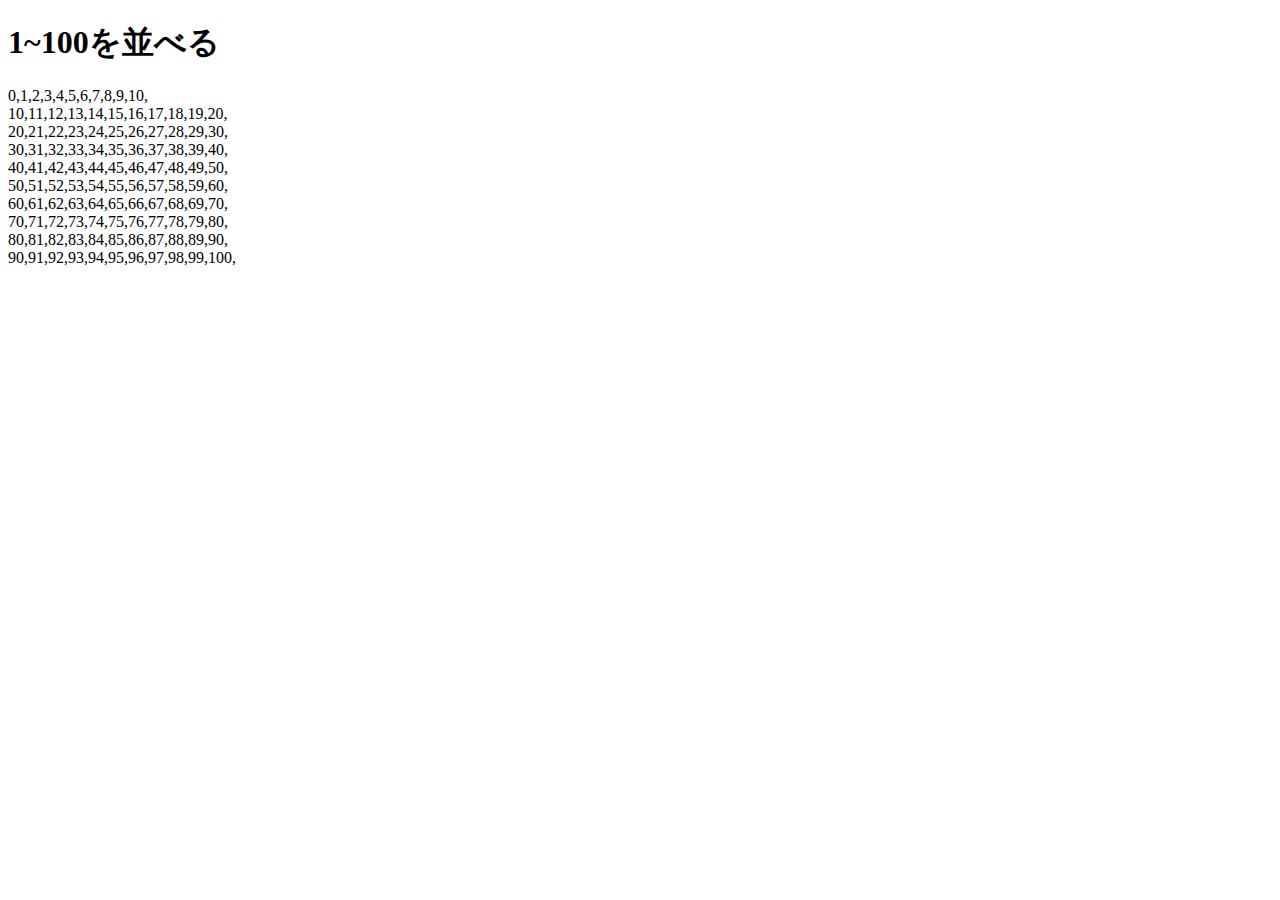
<file: 問04/index.html>
<!DOCTYPE html>
<html lang="ja">
<head>
    <meta charset="UTF-8">
    <meta name="viewport" content="width=device-width, initial-scale=1.0">
    <meta http-equiv="X-UA-Compatible" content="ie=edge">
    <title>Document</title>
</head>
<body>
    <h1>1~100を並べる</h1>
    <script>
    var ans = 0;
    for(var i = 0; i<10;i++){
        for(var l = 0;l<=10;l++){
            ans = (i*10)+l;
            document.write(ans,",");
        }
        document.write("<br>");
    }
    </script>
</body>
</html>
</file>
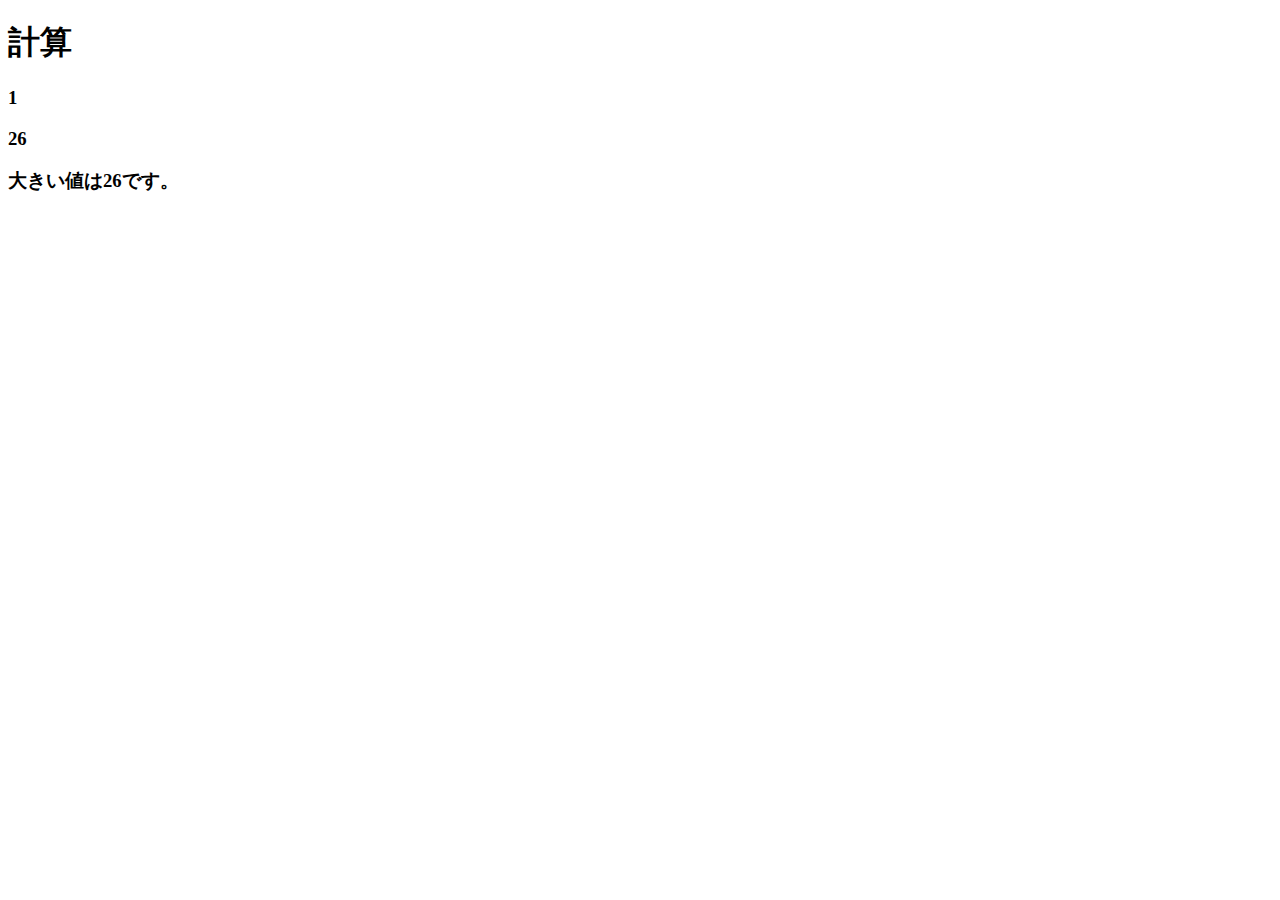
<file: 問05/index.html>
<!DOCTYPE html>
<html lang="ja">
<head>
    <meta charset="UTF-8">
    <meta name="viewport" content="width=device-width, initial-scale=1.0">
    <meta http-equiv="X-UA-Compatible" content="ie=edge">
    <title>Document</title>
</head>
<body>
    <h1>計算</h1>
    <script>
        var ans;
        var rand1 = Math.floor( Math.random() * 99 )+1;
        var rand2 = Math.floor( Math.random() * 99 )+1;
        document.write("<h3>",rand1,"</h3>");
        document.write("<h3>",rand2,"</h3>");
        if(rand1<rand2){
            ans = rand2;
        }else{
            ans = rand1;
        }
        document.write("<h3> 大きい値は",ans,"です。</h3>");

    </script>
</body>
</html>
</file>
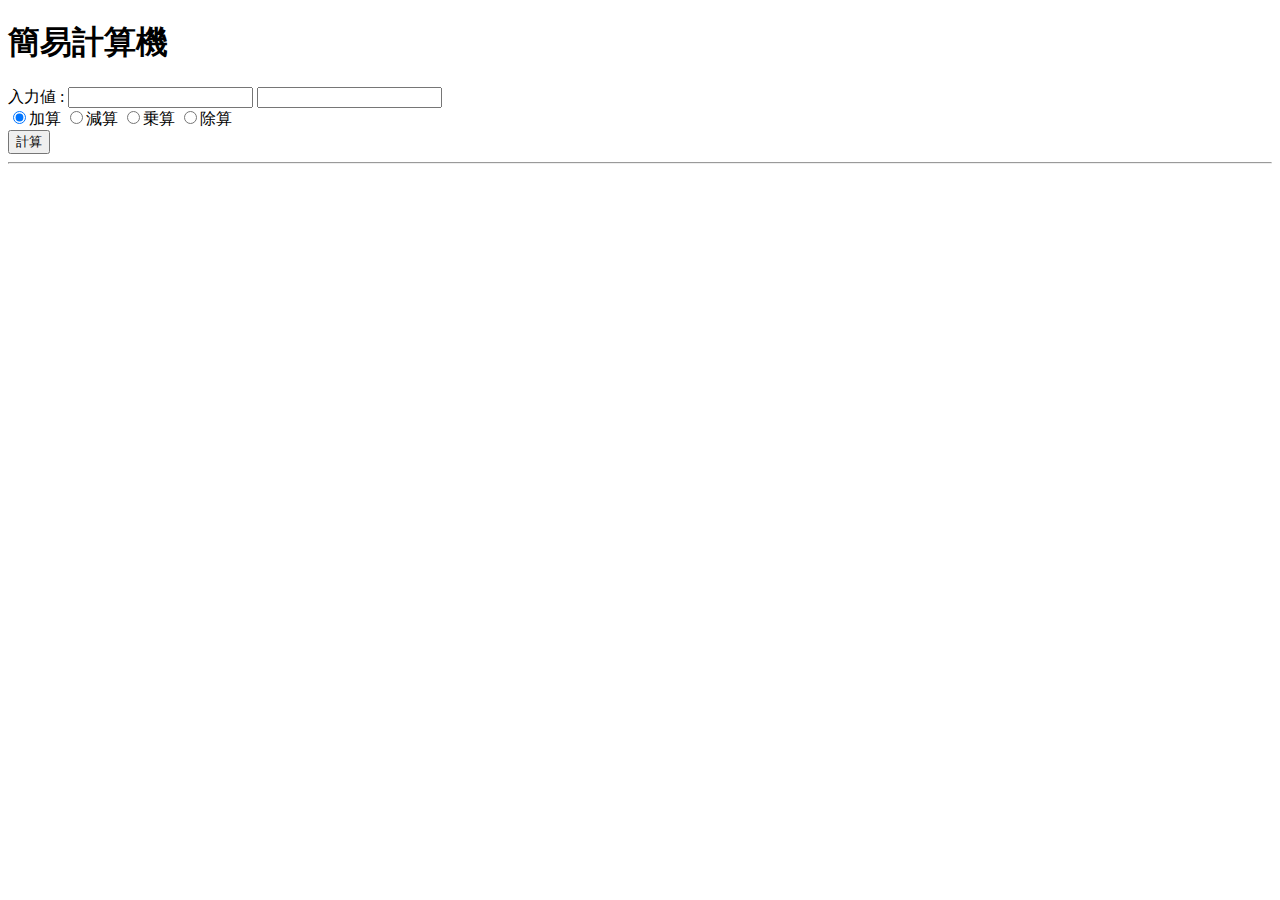
<file: 問06/index.html>
<!DOCTYPE html>
<html lang="ja">
<head>
    <meta charset="UTF-8">
    <meta name="viewport" content="width=device-width, initial-scale=1.0">
    <meta http-equiv="X-UA-Compatible" content="ie=edge">
    <title>Document</title>
</head>
<body>
    <h1>簡易計算機</h1>

    <form name="form1" id="id_form1" action="">
        <label>入力値 : </label>
        <input name="textBox1" id="id_textBox1" type="text" value="" />
        <input name="textBox1" id="id_textBox2" type="text" value="" />
        <br>
        <input type="radio" name="example"  value="1" checked>加算
        <input type="radio" name="example"  value="2">減算
        <input type="radio" name="example"  value="3">乗算
        <input type="radio" name="example"  value="4">除算
        <br>
        <input type="button" value="計算" onclick="onButtonClick();" />
    </form>
    <hr/>
    <div id="output"></div>
</body>

<script type="text/javascript" language="javascript">
    function onButtonClick() {
        var ans;
        target = document.getElementById("output");
        var num1 = Number(document.forms.id_form1.id_textBox1.value);
        var num2 = Number(document.forms.id_form1.id_textBox2.value);
        var color1 = document.form1.example.value;  
        switch(color1) {
            case "1":
                ans = num1+num2;
            break;
            case "2":
                ans = num1-num2;
            break;
            case "3":
                ans = num1 * num2;
            break;
            case "4":
                ans = num1/num2;
            break;
            default:ans = "正しく入力してね！";
      }
      target.innerText = ans;
      //target.innerText = document.id_form1.id_textBox1.value;//これでもOK
    }
</script>
</html>
</file>
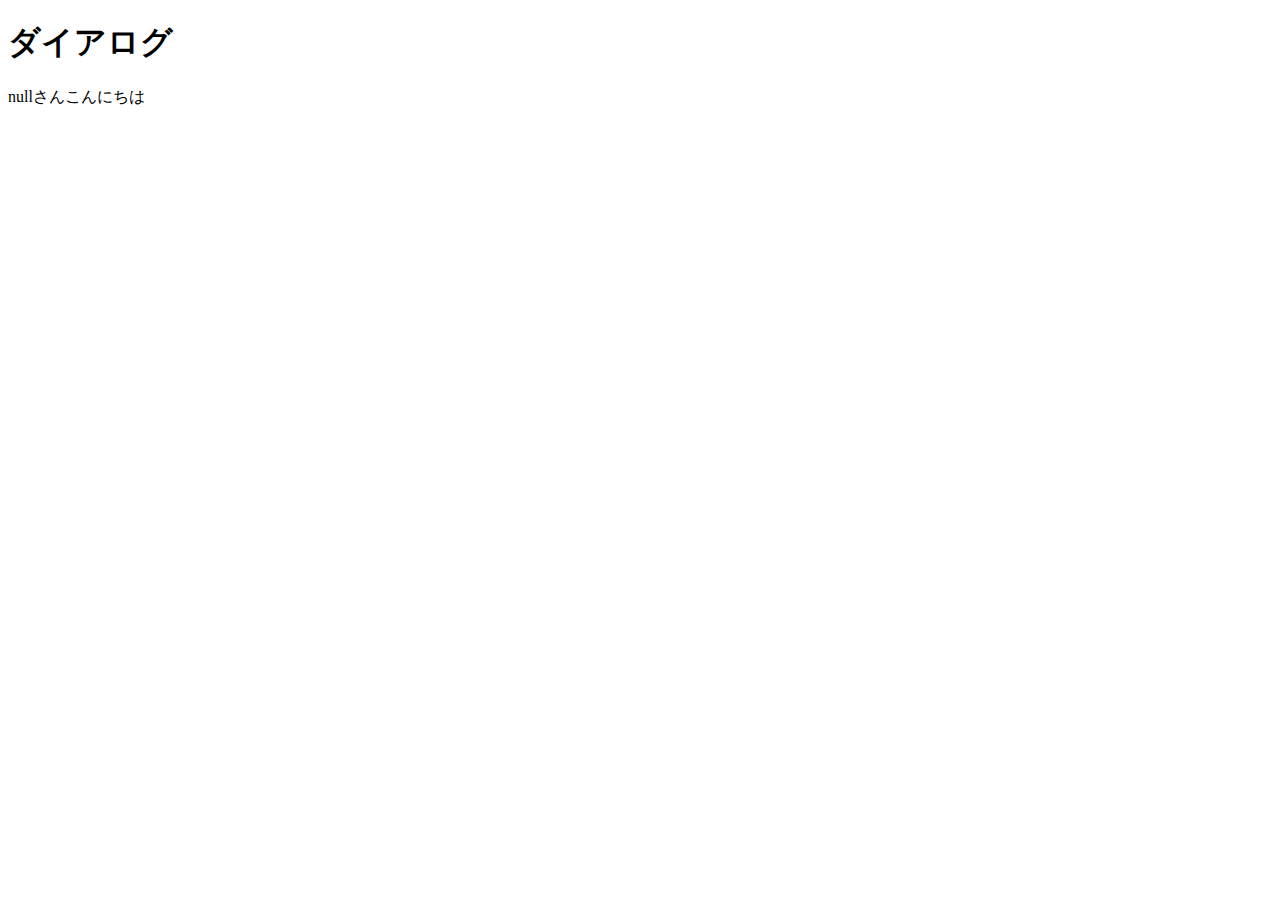
<file: 問01/prompt.html>
<!DOCTYPE html>
<html lang="ja">
<head>
    <meta charset="UTF-8">
    <meta name="viewport" content="width=device-width, initial-scale=1.0">
    <meta http-equiv="X-UA-Compatible" content="ie=edge">
    <title>Document</title>
</head>
<body>
    <h1>ダイアログ</h1>
    <script>
        var name = prompt("名前を入力してください");
          document.write("<p>",name,"さんこんにちは</P>");
    </script>
</body>

</html>
</file>
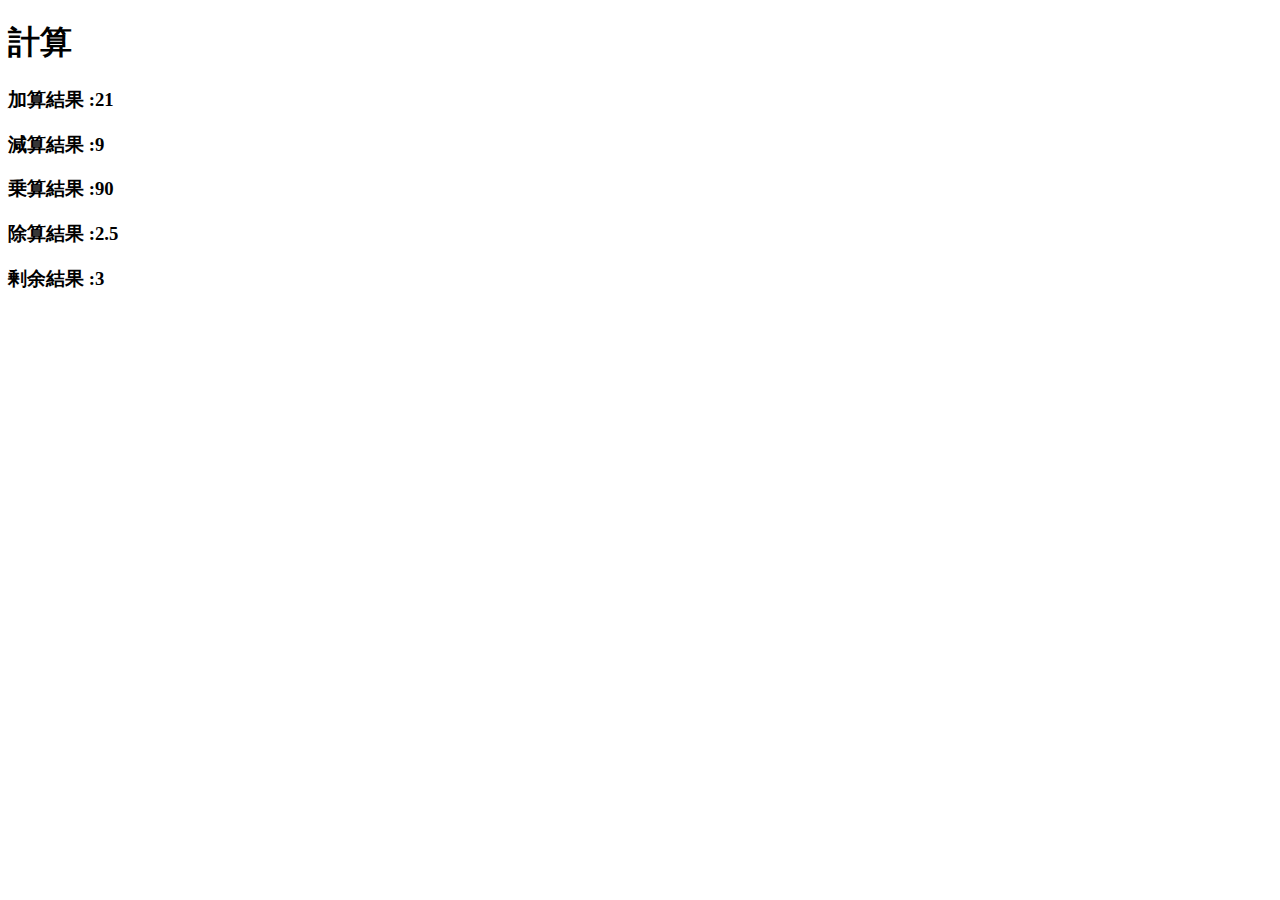
<file: 問02/keisan.html>
<!DOCTYPE html>
<html lang="ja">
<head>
    <meta charset="UTF-8">
    <meta name="viewport" content="width=device-width, initial-scale=1.0">
    <meta http-equiv="X-UA-Compatible" content="ie=edge">
    <title>Document</title>
</head>
<body>
    <h1>計算</h1>
    <script>
        var num1 = 15;
        var num2 = 6;
        var sum = num1 + num2;
        var sub = num1 - num2;
        var multi = num1 * num2;
        var div = num1 /num2;
        var amari = num1 % num2;
        document.write("<h3>加算結果 :",sum,"</h3>");
        document.write("<h3>減算結果 :",sub,"</h3>");
        document.write("<h3>乗算結果 :",multi,"</h3>");
        document.write("<h3>除算結果 :",div,"</h3>");
        document.write("<h3>剰余結果 :",amari,"</h3>");
    </script>
</body>
</html>
</file>
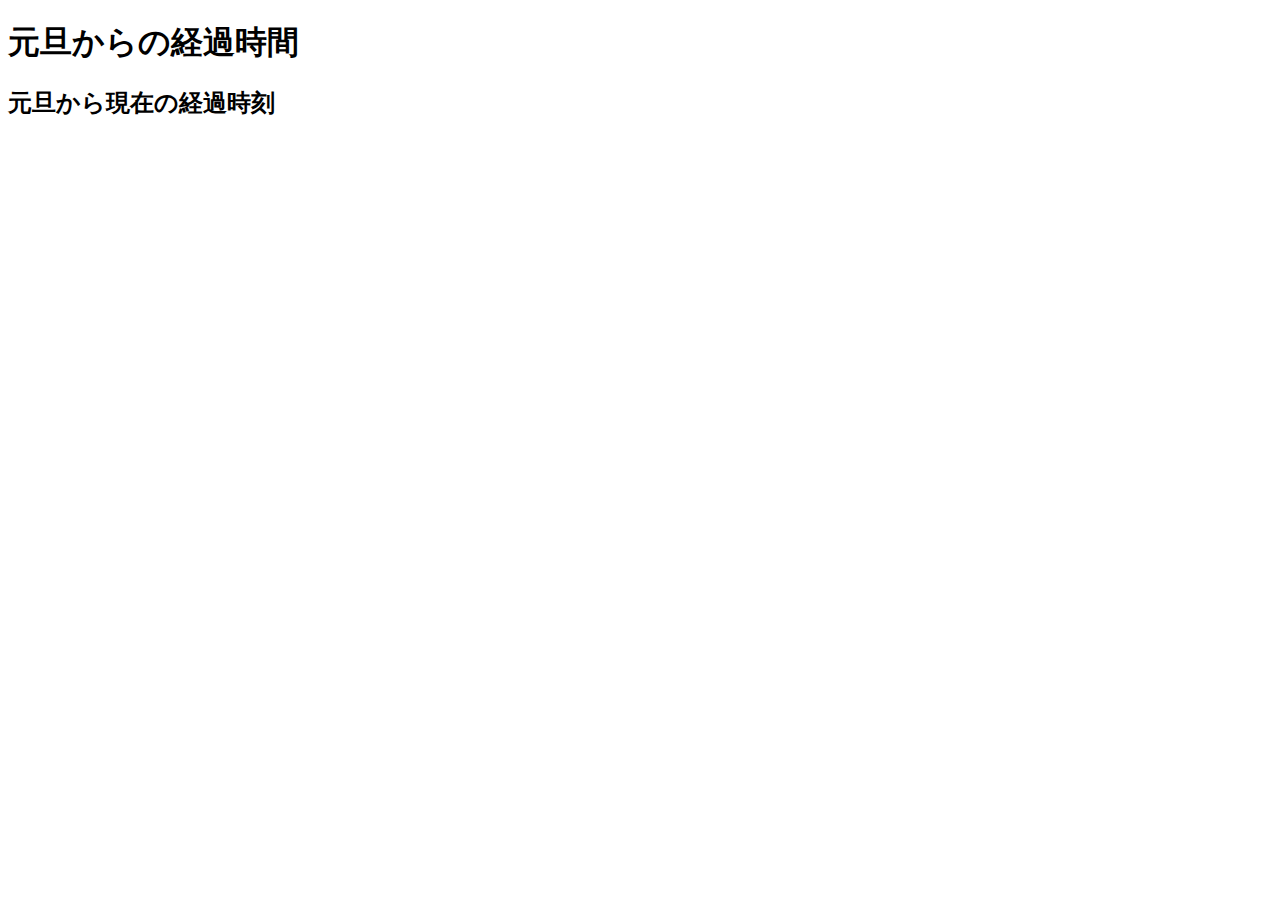
<file: 問07/TIme.html>
<!DOCTYPE html>
<html lang="ja">
<head>
    <meta charset="UTF-8">
    <meta name="viewport" content="width=device-width, initial-scale=1.0">
    <meta http-equiv="X-UA-Compatible" content="ie=edge">
    <title>Document</title>
</head>
<body>
    <h1>元旦からの経過時間</h1>
    <h2>元旦から現在の経過時刻</h2>
    <h3 id="RealtimeCountdownArea"></h3>
</body>
<script>
function set2fig(num) {
    // 数値が1桁だったら2桁の文字列にして返す
    var ret;
    if( num < 10 ) { ret = "0" + num; }
    else { ret = num; }
    return ret;
 }
 function isNumOrZero(num) {
    // 数値でなかったら0にして返す
    if( isNaN(num) ) { return 0; }
    return num;
 }
 function showCountdown() {
    // 現在日時を数値(1970-01-01 00:00:00からのミリ秒)に変換
    var nowDate = new Date();
    var dnumNow = nowDate.getTime();
  
    // 指定日時を数値(1970-01-01 00:00:00からのミリ秒)に変換
    var inputYear  = 2020;
    var inputMonth = 0;
    var inputDate  = 1;
    var inputHour  = 0;
    var inputMin   = 0;
    var inputSec   = 0;
    var targetDate = new Date( isNumOrZero(inputYear), isNumOrZero(inputMonth), isNumOrZero(inputDate), isNumOrZero(inputHour), isNumOrZero(inputMin), isNumOrZero(inputSec) );
    var dnumTarget = targetDate.getTime();
  
    // 表示を準備
    var dlYear  = targetDate.getFullYear();
    var dlMonth = targetDate.getMonth() + 1;
    var dlDate  = targetDate.getDate();
    var dlHour  = targetDate.getHours();
    var dlMin   = targetDate.getMinutes();
    var dlSec   = targetDate.getSeconds();
    var msg1 = "元旦";
  
    // 引き算して日数(ミリ秒)の差を計算
    var diff2Dates = dnumTarget - dnumNow;
    if( dnumTarget < dnumNow ) {
       // 期限が過ぎた場合は -1 を掛けて正の値に変換
       diff2Dates *= -1;
    }
  
    // 差のミリ秒を、日数・時間・分・秒に分割
    var dDays  = diff2Dates / ( 1000 * 60 * 60 * 24 );   // 日数
    diff2Dates = diff2Dates % ( 1000 * 60 * 60 * 24 );
    var dHour  = diff2Dates / ( 1000 * 60 * 60 );   // 時間
    diff2Dates = diff2Dates % ( 1000 * 60 * 60 );
    var dMin   = diff2Dates / ( 1000 * 60 );   // 分
    diff2Dates = diff2Dates % ( 1000 * 60 );
    var dSec   = diff2Dates / 1000;   // 秒
    var msg2 = Math.floor(dDays) + "日"
             + Math.floor(dHour) + "時間"
             + Math.floor(dMin) + "分"
             + Math.floor(dSec) + "秒";
  
    // 表示文字列の作成
    var msg;
    if( dnumTarget > dnumNow ) {
       // まだ期限が来ていない場合
       msg = msg1 + "までは、あと" + msg2 + "です。";
    }
    else {
       // 期限が過ぎた場合
       msg = msg1 + "からは、既に" + msg2 + "経過。";
    }
  
    // 作成した文字列を表示
    document.getElementById("RealtimeCountdownArea").innerHTML = msg;
 }
 // 1秒ごとに実行
 setInterval('showCountdown()',1000);
</script>
</html>
</file>
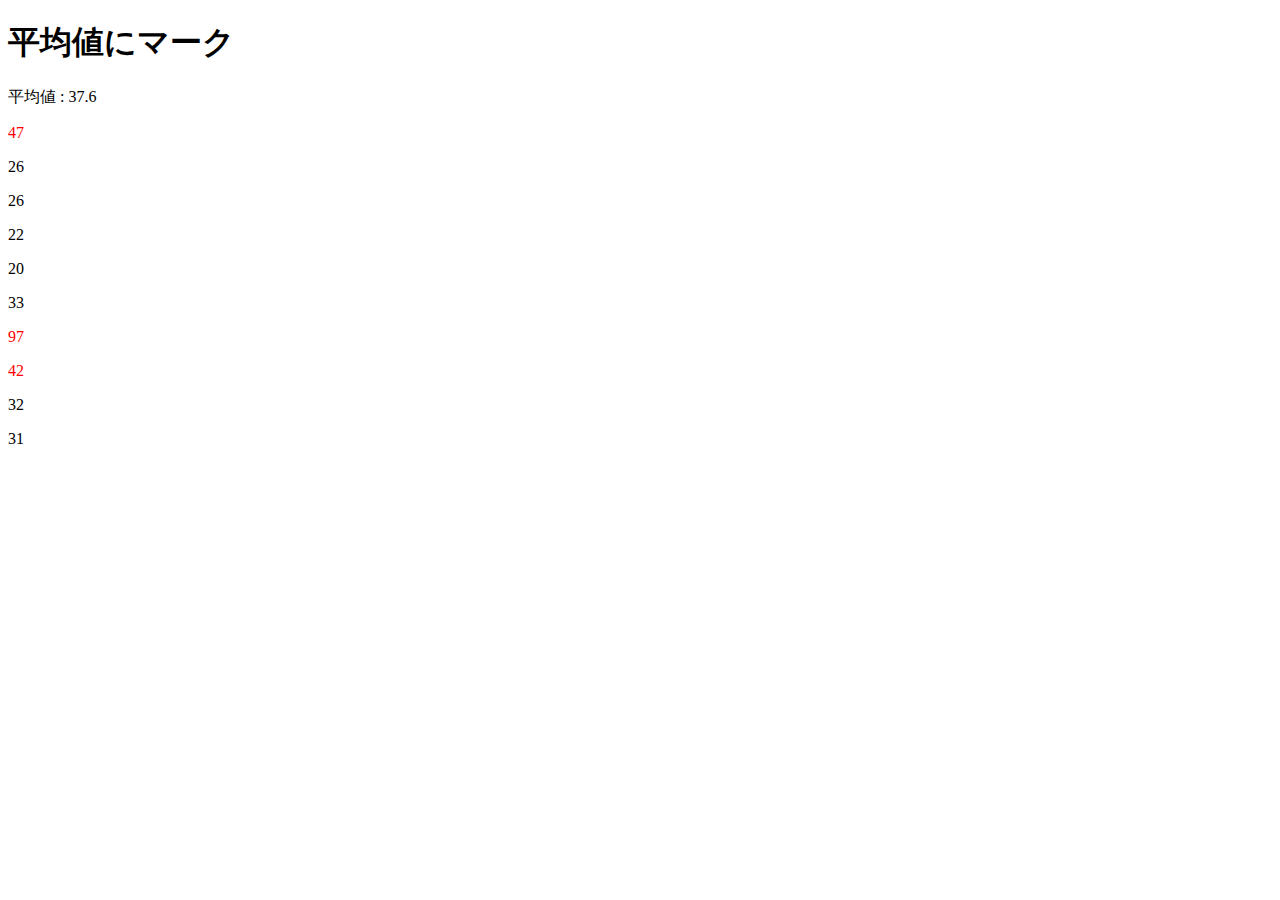
<file: 問08/avgColor.html>
<!DOCTYPE html>
<html lang="ja">
<head>
    <meta charset="UTF-8">
    <meta name="viewport" content="width=device-width, initial-scale=1.0">
    <meta http-equiv="X-UA-Compatible" content="ie=edge">
    <title>Document</title>
</head>
<body>
    <h1>平均値にマーク</h1>

    <script>
        var arr = [];
        var sum = 0;
        var avg;
        for(var i = 0; i<10;i++){
            var random = Math.floor( Math.random() * 99) + 1;
            arr.push(random);
            sum += random;
        }
        avg = sum/10;
        document.write("平均値 : ",avg);
        for(var i =  0;i<10;i++){
            
            if(avg<arr[i]) document.write("<p style='color: red;'>",arr[i],"</p>");
            else document.write("<p>",arr[i],"</p>");
        }
    </script>
</body>
</html>
</file>
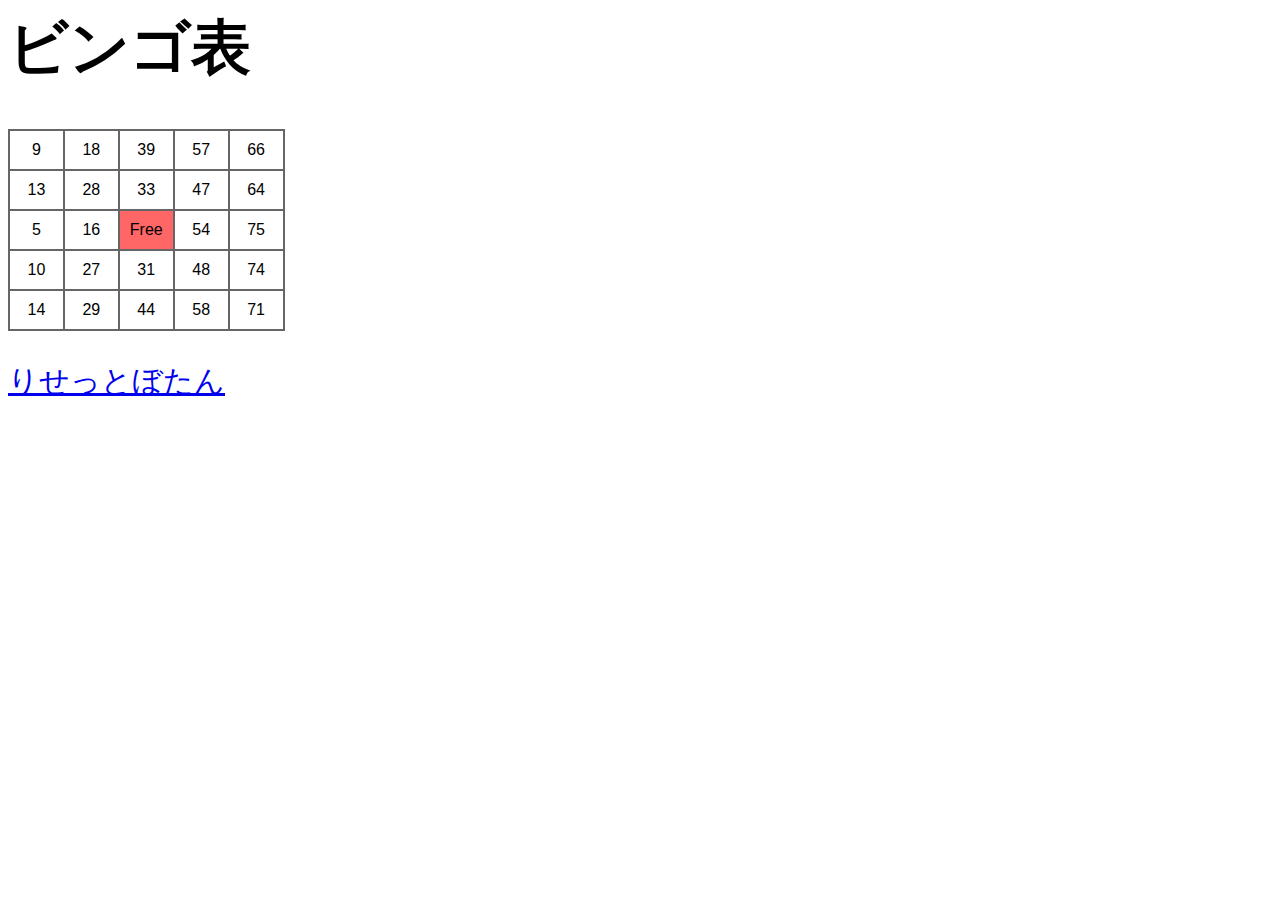
<file: 問10/bingo.html>
<html>
<head>
	<title>Make Your Own Bingo Card</title>
	<link rel="stylesheet" rev="stylesheet" href="bing-card.css" />
	<script type="text/javascript" src="bingo-card.js">
	</script>
</head>


<h1>ビンゴ表</h1>
<table>
	<tr>
		<td id="square0">&nbsp;</td>
		<td id="square5">&nbsp;</td>
		<td id="square10">&nbsp;</td>
		<td id="square14">&nbsp;</td>
		<td id="square19">&nbsp;</td>
	</tr>

	<tr>
		<td id="square1">&nbsp;</td>
		<td id="square6">&nbsp;</td>
		<td id="square11">&nbsp;</td>
		<td id="square15">&nbsp;</td>
		<td id="square20">&nbsp;</td>
	</tr>

	<tr>
		<td id="square2">&nbsp;</td>
		<td id="square7">&nbsp;</td>
		<td id="free">Free</td>
		<td id="square16">&nbsp;</td>
		<td id="square21">&nbsp;</td>
	</tr>

	<tr>
		<td id="square3">&nbsp;</td>
		<td id="square8">&nbsp;</td>
		<td id="square12">&nbsp;</td>
		<td id="square17">&nbsp;</td>
		<td id="square22">&nbsp;</td>
	</tr>

	<tr>
		<td id="square4">&nbsp;</td>
		<td id="square9">&nbsp;</td>
		<td id="square13">&nbsp;</td>
		<td id="square18">&nbsp;</td>
		<td id="square23">&nbsp;</td>
	</tr>

</table>
<p><a href="script01.html" id="reload">りせっとぼたん</a></p>
</html>
</file>
<file: 問10/bing-card.css>
body {
background-color: white;
color: black;
font-size: 30px;
font-family: "Lucida Grande", Verdana,Arial, Helvetica, sans-serif;
}
h1, th {
font-family: Georgia, "Times New Roman",Times, serif;
}
h1 {
font-size: 40x;
}
table {
border-collapse: collapse;
border-color: black;
}

th, td {
padding: 10px;
border: 2px #666 solid;
text-align: center;
width: 20%;
}

#free, .pickedBG {
background-color: #f66;
}

.winningBG {
background-image:url(images/redFlash.gif);
}
</file>
